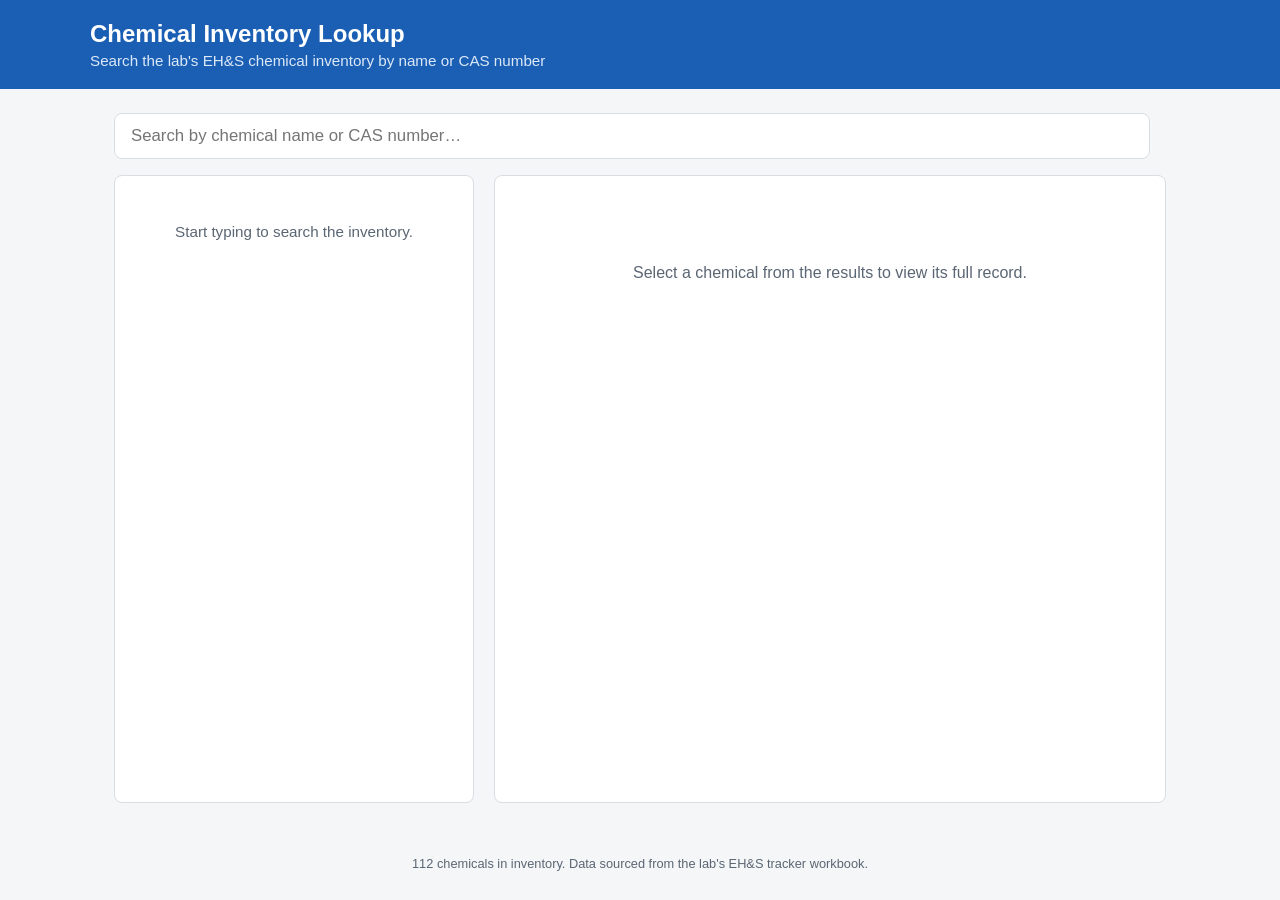
<file: index.html>
<!DOCTYPE html>
<html lang="en">
<head>
  <meta charset="UTF-8" />
  <meta name="viewport" content="width=device-width, initial-scale=1.0" />
  <title>Xaira Chemical Inventory Lookup</title>
  <link rel="stylesheet" href="css/style.css" />
</head>
<body>
  <header class="app-header">
    <div class="header-inner">
      <h1>Chemical Inventory Lookup</h1>
      <p class="subtitle">Search the lab's EH&amp;S chemical inventory by name or CAS number</p>
    </div>
  </header>

  <main class="app-main">
    <div class="search-bar">
      <input
        id="search-input"
        type="text"
        placeholder="Search by chemical name or CAS number…"
        autocomplete="off"
        aria-label="Search chemicals"
      />
      <span id="result-count" class="result-count"></span>
    </div>

    <div class="content-area">
      <section id="results-panel" class="results-panel" aria-label="Search results">
        <ul id="results-list" class="results-list"></ul>
        <p id="empty-state" class="empty-state">Start typing to search the inventory.</p>
        <p id="no-results" class="empty-state" hidden>No chemicals match your search.</p>
      </section>

      <section id="detail-panel" class="detail-panel" aria-label="Chemical details">
        <div id="detail-placeholder" class="detail-placeholder">
          <p>Select a chemical from the results to view its full record.</p>
        </div>
        <div id="detail-content" class="detail-content" hidden></div>
      </section>
    </div>
  </main>

  <footer class="app-footer">
    <p id="data-meta"></p>
  </footer>

  <script src="js/app.js"></script>
</body>
</html>
</file>
<file: css/style.css>
:root {
  --color-bg: #f4f6f8;
  --color-surface: #ffffff;
  --color-border: #d9dee3;
  --color-text: #1c2530;
  --color-text-muted: #5a6673;
  --color-primary: #1a5fb4;
  --color-primary-dark: #144a8c;
  --color-danger: #c01c28;
  --color-danger-bg: #fbe6e7;
  --color-warning: #b3690a;
  --color-warning-bg: #fdf1de;
  --color-ok: #26792f;
  --color-ok-bg: #e6f4e8;
  --radius: 8px;
  font-size: 16px;
}

* {
  box-sizing: border-box;
}

body {
  margin: 0;
  font-family: -apple-system, BlinkMacSystemFont, "Segoe UI", Roboto, Helvetica, Arial, sans-serif;
  background: var(--color-bg);
  color: var(--color-text);
  min-height: 100vh;
  display: flex;
  flex-direction: column;
}

.app-header {
  background: var(--color-primary);
  color: #fff;
  padding: 1.25rem 1.5rem;
}

.header-inner {
  max-width: 1100px;
  margin: 0 auto;
}

.app-header h1 {
  margin: 0 0 0.25rem;
  font-size: 1.5rem;
}

.subtitle {
  margin: 0;
  color: #dce8f7;
  font-size: 0.95rem;
}

.app-main {
  flex: 1;
  max-width: 1100px;
  width: 100%;
  margin: 0 auto;
  padding: 1.5rem;
  display: flex;
  flex-direction: column;
  gap: 1rem;
}

.search-bar {
  display: flex;
  align-items: center;
  gap: 1rem;
}

#search-input {
  flex: 1;
  padding: 0.75rem 1rem;
  font-size: 1.05rem;
  border: 1px solid var(--color-border);
  border-radius: var(--radius);
  background: var(--color-surface);
  color: var(--color-text);
}

#search-input:focus {
  outline: 2px solid var(--color-primary);
  outline-offset: 1px;
}

.result-count {
  color: var(--color-text-muted);
  font-size: 0.9rem;
  white-space: nowrap;
}

.content-area {
  display: grid;
  grid-template-columns: minmax(260px, 360px) 1fr;
  gap: 1.25rem;
  min-height: 0;
  flex: 1;
}

@media (max-width: 720px) {
  .content-area {
    grid-template-columns: 1fr;
  }
}

.results-panel {
  background: var(--color-surface);
  border: 1px solid var(--color-border);
  border-radius: var(--radius);
  overflow-y: auto;
  max-height: 70vh;
}

.results-list {
  list-style: none;
  margin: 0;
  padding: 0;
}

.result-item {
  padding: 0.75rem 1rem;
  border-bottom: 1px solid var(--color-border);
  cursor: pointer;
  display: flex;
  flex-direction: column;
  gap: 0.2rem;
}

.result-item:last-child {
  border-bottom: none;
}

.result-item:hover {
  background: #eef3fa;
}

.result-item.active {
  background: #dce8f7;
}

.result-name {
  font-weight: 600;
  font-size: 0.98rem;
}

.result-meta {
  font-size: 0.82rem;
  color: var(--color-text-muted);
  display: flex;
  gap: 0.5rem;
  flex-wrap: wrap;
}

.empty-state {
  padding: 2rem 1rem;
  text-align: center;
  color: var(--color-text-muted);
  font-size: 0.95rem;
}

.detail-panel {
  background: var(--color-surface);
  border: 1px solid var(--color-border);
  border-radius: var(--radius);
  padding: 1.5rem;
  overflow-y: auto;
  max-height: 70vh;
}

.detail-placeholder {
  color: var(--color-text-muted);
  text-align: center;
  padding: 3rem 1rem;
}

.detail-header {
  display: flex;
  justify-content: space-between;
  align-items: flex-start;
  flex-wrap: wrap;
  gap: 0.75rem;
  margin-bottom: 1rem;
  padding-bottom: 1rem;
  border-bottom: 1px solid var(--color-border);
}

.detail-title {
  margin: 0 0 0.25rem;
  font-size: 1.3rem;
}

.detail-subtitle {
  margin: 0;
  color: var(--color-text-muted);
  font-size: 0.9rem;
}

.badge {
  display: inline-block;
  padding: 0.25rem 0.65rem;
  border-radius: 999px;
  font-size: 0.8rem;
  font-weight: 600;
  white-space: nowrap;
}

.badge-danger {
  background: var(--color-danger-bg);
  color: var(--color-danger);
}

.badge-warning {
  background: var(--color-warning-bg);
  color: var(--color-warning);
}

.badge-ok {
  background: var(--color-ok-bg);
  color: var(--color-ok);
}

.badge-neutral {
  background: #eceff2;
  color: var(--color-text-muted);
}

.badge-row {
  display: flex;
  gap: 0.5rem;
  flex-wrap: wrap;
}

.detail-section {
  margin-bottom: 1.25rem;
}

.detail-section h3 {
  font-size: 0.85rem;
  text-transform: uppercase;
  letter-spacing: 0.03em;
  color: var(--color-text-muted);
  margin: 0 0 0.6rem;
}

.field-grid {
  display: grid;
  grid-template-columns: repeat(auto-fill, minmax(220px, 1fr));
  gap: 0.9rem 1.5rem;
}

.field {
  display: flex;
  flex-direction: column;
  gap: 0.15rem;
}

.field-label {
  font-size: 0.78rem;
  color: var(--color-text-muted);
}

.field-value {
  font-size: 0.95rem;
  word-break: break-word;
}

.field-value.empty {
  color: var(--color-text-muted);
  font-style: italic;
}

.notes-box {
  background: #f8f9fb;
  border: 1px solid var(--color-border);
  border-radius: var(--radius);
  padding: 0.85rem 1rem;
  font-size: 0.92rem;
  line-height: 1.45;
  white-space: pre-wrap;
}

.sds-link {
  color: var(--color-primary);
  font-weight: 600;
  text-decoration: none;
}

.sds-link:hover {
  text-decoration: underline;
}

.app-footer {
  text-align: center;
  padding: 1rem;
  color: var(--color-text-muted);
  font-size: 0.8rem;
}
</file>
